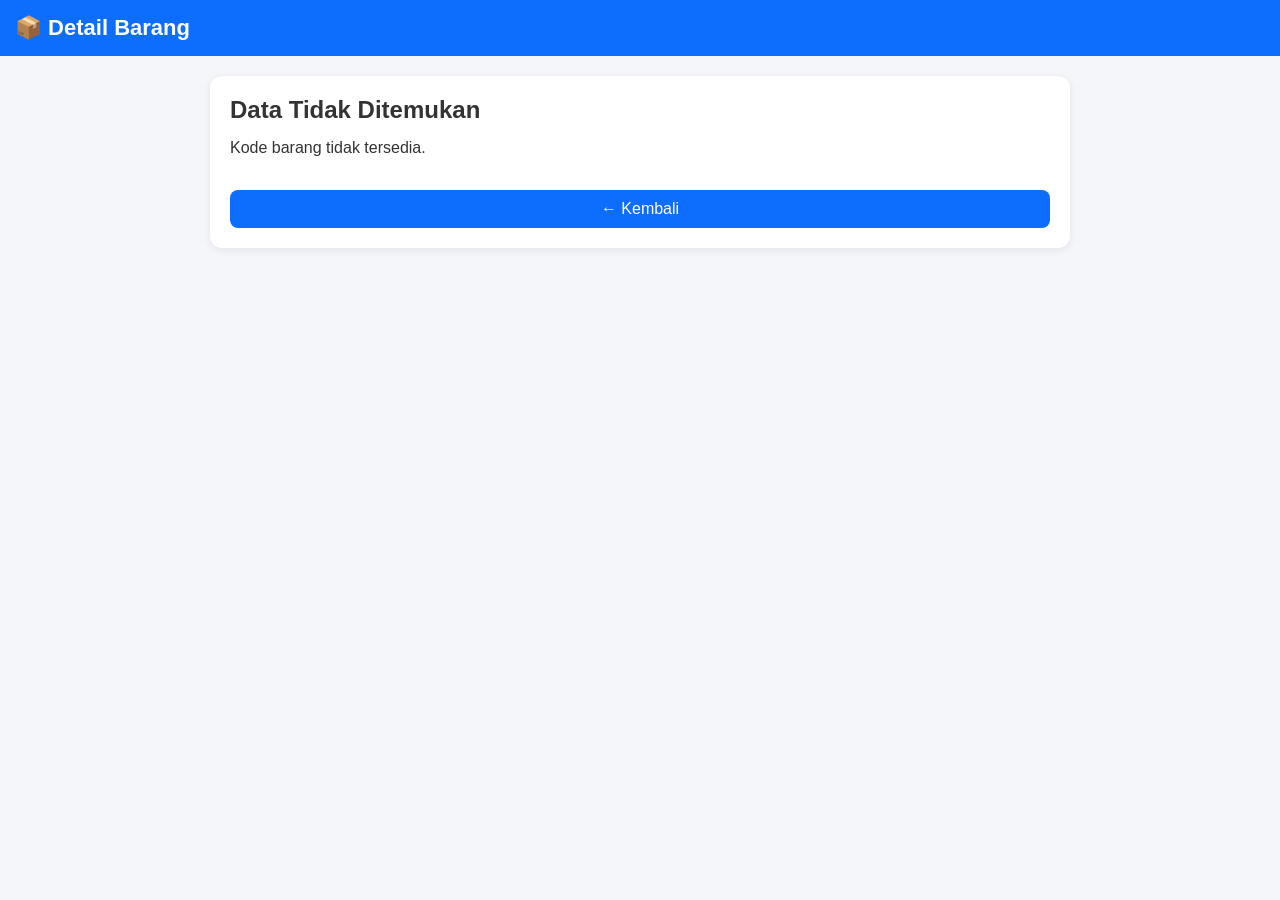
<file: detail.html>
<!DOCTYPE html>
<html lang="id">
<head>

<meta charset="UTF-8">
<meta name="viewport" content="width=device-width, initial-scale=1.0">

<title>Detail Barang</title>

<link rel="stylesheet" href="style.css">

</head>

<body>

<header class="topbar">

<div class="logo">
📦 Detail Barang
</div>

</header>

<div class="container" id="detail">

</div>

<script src="data.js"></script>

<script>

const urlParams = new URLSearchParams(window.location.search);

const kode = urlParams.get("kode");

const item = dataBarang.find(d => d.kode === kode);

const detail = document.getElementById("detail");

if(item){

const gambar =
item.gambar && item.gambar !== ""
?
item.gambar
:
"images/no-image.png";

detail.innerHTML = `

<div class="detail-card">

<img
class="detail-image"
src="${gambar}"
onerror="this.src='images/no-image.png'">

<div class="detail-content">

<h2>${item.nama}</h2>

<table class="detail-table">

<tr>
<td><b>Kode</b></td>
<td>${item.kode}</td>
</tr>

<tr>
<td><b>Kategori</b></td>
<td>${item.kategori}</td>
</tr>

<tr>
<td><b>Part Number</b></td>
<td>${item.part_number || "-"}</td>
</tr>

<tr>
<td><b>Brand</b></td>
<td>${item.brand || "-"}</td>
</tr>

<tr>
<td><b>Lokasi</b></td>
<td>${item.lokasi || "-"}</td>
</tr>

<tr>
<td><b>Status</b></td>
<td>

<span class="status ${item.status}">
${item.status}
</span>

</td>
</tr>

</table>

<div class="deskripsi">

<h3>Deskripsi</h3>

<p>

${item.deskripsi || "-"}

</p>

</div>

<div class="deskripsi">

<h3>Digunakan Pada Unit</h3>

${
item.unit.length
?

`
<ul>

${item.unit.map(u=>`

<li>${u}</li>

`).join("")}

</ul>

`

:

"<p>Belum ada data unit.</p>"

}

</div>

<br>

<a
href="index.html"
class="btn">

← Kembali

</a>

</div>

</div>

`;

}else{

detail.innerHTML=`

<div class="detail-card">

<div class="detail-content">

<h2>Data Tidak Ditemukan</h2>

<p>

Kode barang tidak tersedia.

</p>

<br>

<a
href="index.html"
class="btn">

← Kembali

</a>

</div>

</div>

`;

}

</script>

</body>
</html>
</file>
<file: style.css>
/* ===========================
   RESET
=========================== */

*{
    margin:0;
    padding:0;
    box-sizing:border-box;
    font-family:Arial,Helvetica,sans-serif;
}

body{
    background:#f5f6fa;
    color:#333;
}

/* ===========================
   HEADER
=========================== */

.topbar{

    position:sticky;
    top:0;

    background:#0d6efd;
    color:#fff;

    padding:15px;

    display:flex;
    flex-direction:column;
    gap:10px;

    z-index:100;
}

.logo{

    font-size:22px;
    font-weight:bold;

}

.topbar input{

    width:100%;

    padding:12px;

    border:none;
    border-radius:8px;

    outline:none;

    font-size:15px;

}

/* ===========================
FILTER
=========================== */

.filter-area{

    display:flex;

    gap:10px;

    padding:15px;

    flex-wrap:wrap;

}

.filter-area select{

    flex:1;

    min-width:170px;

    padding:10px;

    border-radius:8px;

    border:1px solid #ccc;

}

/* ===========================
INFO
=========================== */

.info{

    padding:0 15px 15px;

    font-weight:bold;

    color:#666;

}

/* ===========================
GRID
=========================== */

.grid-card{

    display:grid;

    grid-template-columns:
    repeat(auto-fill,minmax(250px,1fr));

    gap:15px;

    padding:15px;

}

/* ===========================
CARD
=========================== */

.card{

    background:white;

    border-radius:12px;

    overflow:hidden;

    box-shadow:0 2px 10px rgba(0,0,0,.08);

    transition:.25s;

    cursor:pointer;

}

.card:hover{

    transform:translateY(-3px);

}

.card img{

    width:100%;

    height:180px;

    object-fit:contain;

    background:#fff;

    padding:10px;

}

/* ===========================
CONTENT
=========================== */

.content{

    padding:15px;

}

.kode{

    color:#0d6efd;

    font-weight:bold;

    margin-bottom:5px;

}

.nama{

    font-size:18px;

    font-weight:bold;

    margin-bottom:10px;

}

.part{

    color:#666;

    margin-bottom:5px;

}

.brand{

    color:#444;

    margin-bottom:5px;

}

.lokasi{

    color:#999;

    font-size:14px;

    margin-bottom:10px;

}

.status{

    display:inline-block;

    padding:6px 12px;

    border-radius:30px;

    color:#fff;

    font-size:13px;

}

.aktif{

    background:#28a745;

}

.nonaktif{

    background:#dc3545;

}

/* ===========================
BUTTON
=========================== */

.btn{

    display:block;

    width:100%;

    text-align:center;

    margin-top:15px;

    background:#0d6efd;

    color:white;

    text-decoration:none;

    padding:10px;

    border-radius:8px;

}

.btn:hover{

    background:#0b5ed7;

}

/* ===========================
EMPTY
=========================== */

.not-found{

    text-align:center;

    padding:40px;

    color:#777;

    font-size:18px;

}

/* ===========================
FOOTER
=========================== */

footer{

    margin-top:30px;

    text-align:center;

    padding:20px;

    color:#999;

}

/* ===========================
DETAIL PAGE
=========================== */

.container{

    max-width:900px;

    margin:auto;

    padding:20px;

}

.detail-card{

    background:#fff;

    border-radius:12px;

    box-shadow:0 2px 10px rgba(0,0,0,.08);

    overflow:hidden;

}

.detail-image{

    width:100%;

    height:320px;

    object-fit:contain;

    background:#fff;

    padding:20px;

}

.detail-content{

    padding:20px;

}

.detail-content h2{

    margin-bottom:15px;

}

.detail-table{

    width:100%;

    border-collapse:collapse;

}

.detail-table td{

    padding:10px;

    border-bottom:1px solid #eee;

}

.deskripsi{

    margin-top:20px;

    line-height:1.7;

}

/* ===========================
RESPONSIVE
=========================== */

@media(max-width:700px){

.grid-card{

grid-template-columns:1fr;

}

.detail-image{

height:220px;

}

.logo{

font-size:18px;

}

}
</file>
